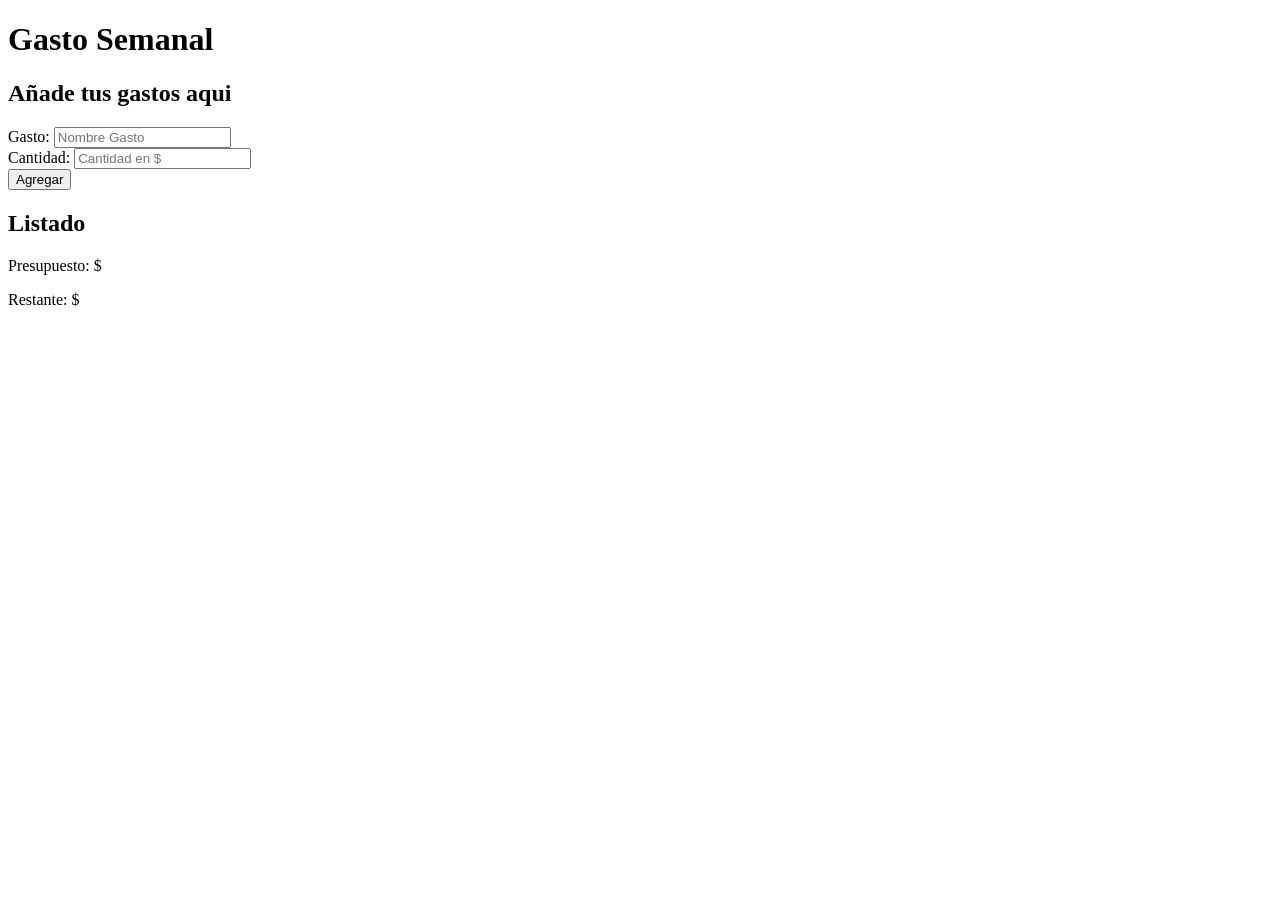
<file: src/index.html>
<!doctype html>
<html lang="es">
  <head>
    <!-- Required meta tags -->
    <meta charset="utf-8">
    <meta name="viewport" content="width=device-width, initial-scale=1, shrink-to-fit=no">
    <link href="https://fonts.googleapis.com/css?family=Raleway:100,400" rel="stylesheet">
    <link rel="shortcut icon" href="assets/favicon.png" type="image/x-icon">
    <title>Gasto Semanal</title>
  </head>
  <body>
    <div class="container">
        <header>
            <h1 class="text-center">Gasto Semanal</h1>
        </header>
        <section class="contenido-principal">
            <div class="row">
                <div class="col ">
                    <div class="contenido primario">
                        <h2 class="text-center">Añade tus gastos aqui</h2>
                            <form id="agregar-gasto" action="#">
                                <div class="form-group">
                                    <label for="gasto">Gasto:</label>
                                    <input type="text" class="form-control" id="gasto" placeholder="Nombre Gasto">
                                </div>
                                <div class="form-group">
                                    <label for="cantidad">Cantidad:</label>
                                    <input type="text" class="form-control" id="cantidad" placeholder="Cantidad en $">
                                </div>

                                <button type="submit" class="btn btn-primary">Agregar</button>
                            </form>

                    </div> <!--.contenido-->
                </div> <!--.col-->

                <div class="col">
                    <div class="contenido secundario">

                        <h2 class="text-center">Listado</h2>

                        <div id="gastos">
                            <ul class="list-group"></ul>
                        </div>
                        <div id="presupuesto" class="presupuesto">
                            <div class="alert alert-primary">
                                <p>Presupuesto: $ <span id="total"></span> </p>
                            </div>
                            <div class="restante alert alert-success">
                                <p>Restante: $ <span id="restante"></span></p>
                            </div>
                        </div> <!--.presupuesto-->
                    </div> <!--.contenido-->
                </div><!--.col-->
            </div> <!--.row-->
        </section>
    </div>
  </body>
</html>
</file>
